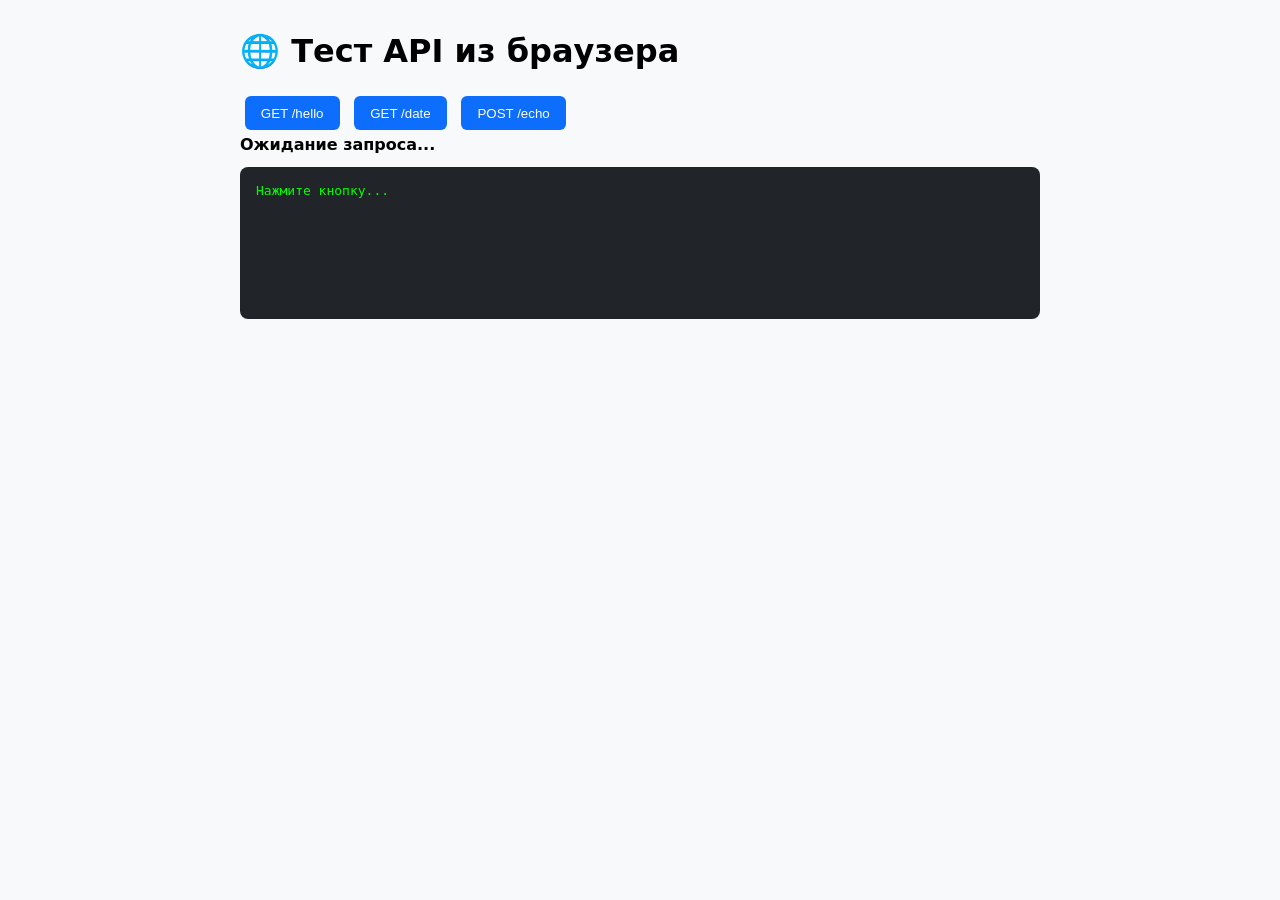
<file: client/index.html>
<!DOCTYPE html>
<html lang="ru">
<head>
 <meta charset="UTF-8">
 <title>API Client ponka</title>
 <style>
   body { font-family: system-ui, sans-serif; max-width: 800px; margin: 2rem auto; padding: 0 1rem; background: #f8f9fa; }
   .btn { margin: 0.3rem; padding: 0.6rem 1rem; border: none; background: #0d6efd; color: #fff; border-radius: 6px; cursor: pointer; }
   .btn:hover { background: #0b5ed7; }
   pre { background: #212529; color: #00ff00; padding: 1rem; border-radius: 8px; min-height: 120px; white-space: pre-wrap; }
   .status { font-weight: bold; margin-bottom: 0.5rem; }
 </style>
</head>
<body>
 <h1>🌐 Тест API из браузера</h1>
 <button class="btn" onclick="call('/hello')">GET /hello</button>
 <button class="btn" onclick="call('/date')">GET /date</button>
 <button class="btn" onclick="call('/echo', 'POST', {user:'ponka', action:'test'})">POST /echo</button>
 <div class="status" id="status">Ожидание запроса...</div>
 <pre id="output">Нажмите кнопку...</pre>


 <script>
   const API = 'http://api.ponka.ru';
   const out = document.getElementById('output');
   const status = document.getElementById('status');


   async function call(endpoint, method = 'GET', body = null) {
     status.textContent = `⏳ Выполняется ${method} ${endpoint}...`;
     out.textContent = 'Загрузка...';
     try {
       const opts = { method, headers: { 'Content-Type': 'application/json' } };
       if (body) opts.body = JSON.stringify(body);
       const res = await fetch(`${API}${endpoint}`, opts);
       const data = await res.json();
       status.textContent = `✅ ${res.status} ${res.statusText} | ${res.headers.get('content-type')}`;
       out.textContent = JSON.stringify(data, null, 2);
     } catch (e) {
       status.textContent = `❌ Сетевая ошибка`;
       out.textContent = `Ошибка: ${e.message}\n\n1. Запущен ли Nginx? (sudo systemctl status nginx)\n2. Доступен ли http://api.ponka.ru?\n3. Нет ли блокировки CORS/AdBlock?`;
     }
   }
 </script>
</body>
</html>
</file>
